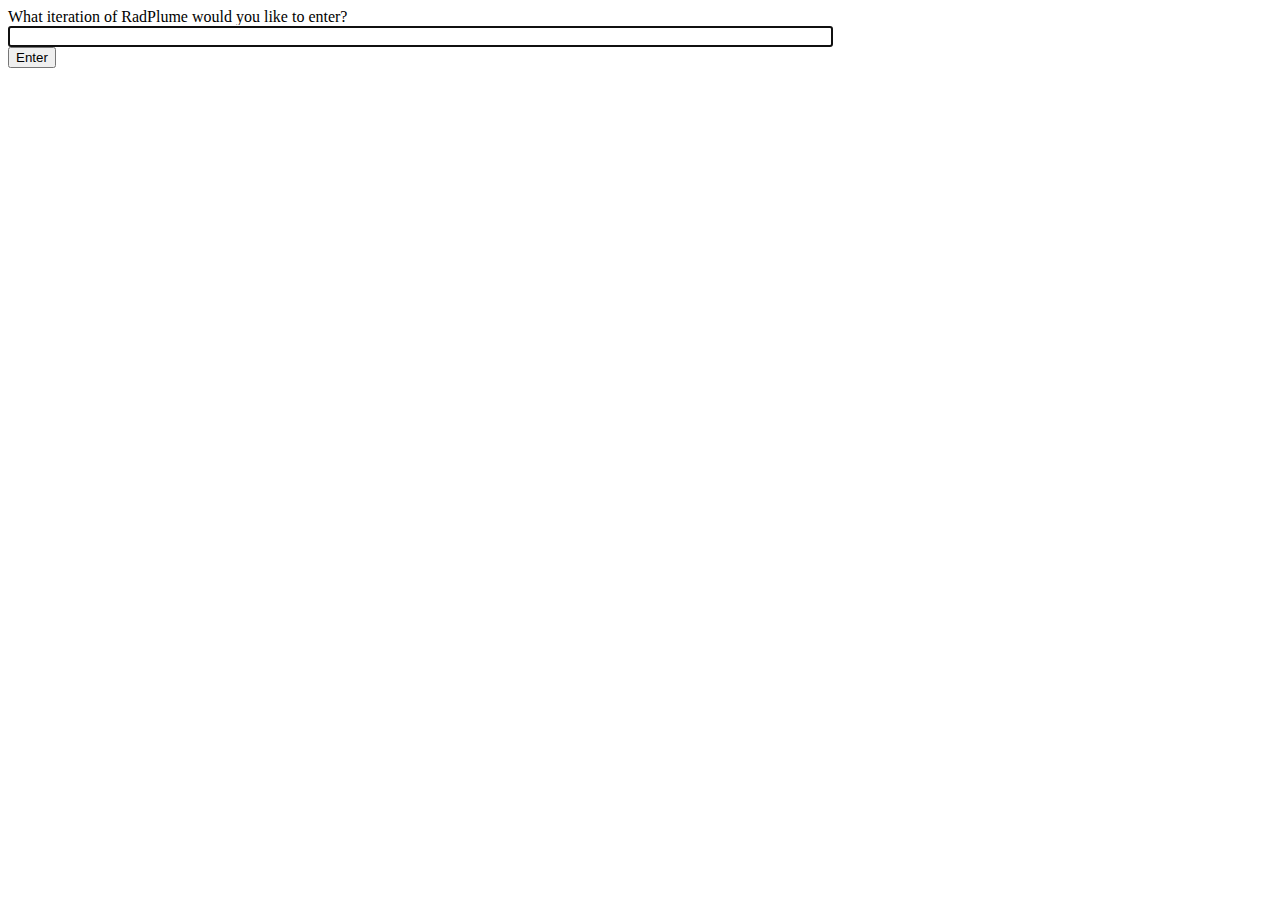
<file: plume/templates/chan.html>
<!-- chat/templates/chat/index.html -->
<!DOCTYPE html>
<html>
<head>
    <meta charset="utf-8"/>
    <title>Rad Plume</title>
</head>
<body>
    What iteration of RadPlume would you like to enter?<br>
    <input id="room-name-input" type="text" size="100"><br>
    <input id="room-name-submit" type="button" value="Enter">

    <script>
        document.querySelector('#room-name-input').focus();
        document.querySelector('#room-name-input').onkeyup = function(e) {
            if (e.keyCode === 13) {  // enter, return
                document.querySelector('#room-name-submit').click();
            }
        };

        document.querySelector('#room-name-submit').onclick = function(e) {
            var roomName = document.querySelector('#room-name-input').value;
            window.location.pathname = '/chat/' + roomName + '/';
        };
    </script>
</body>
</html>
</file>
